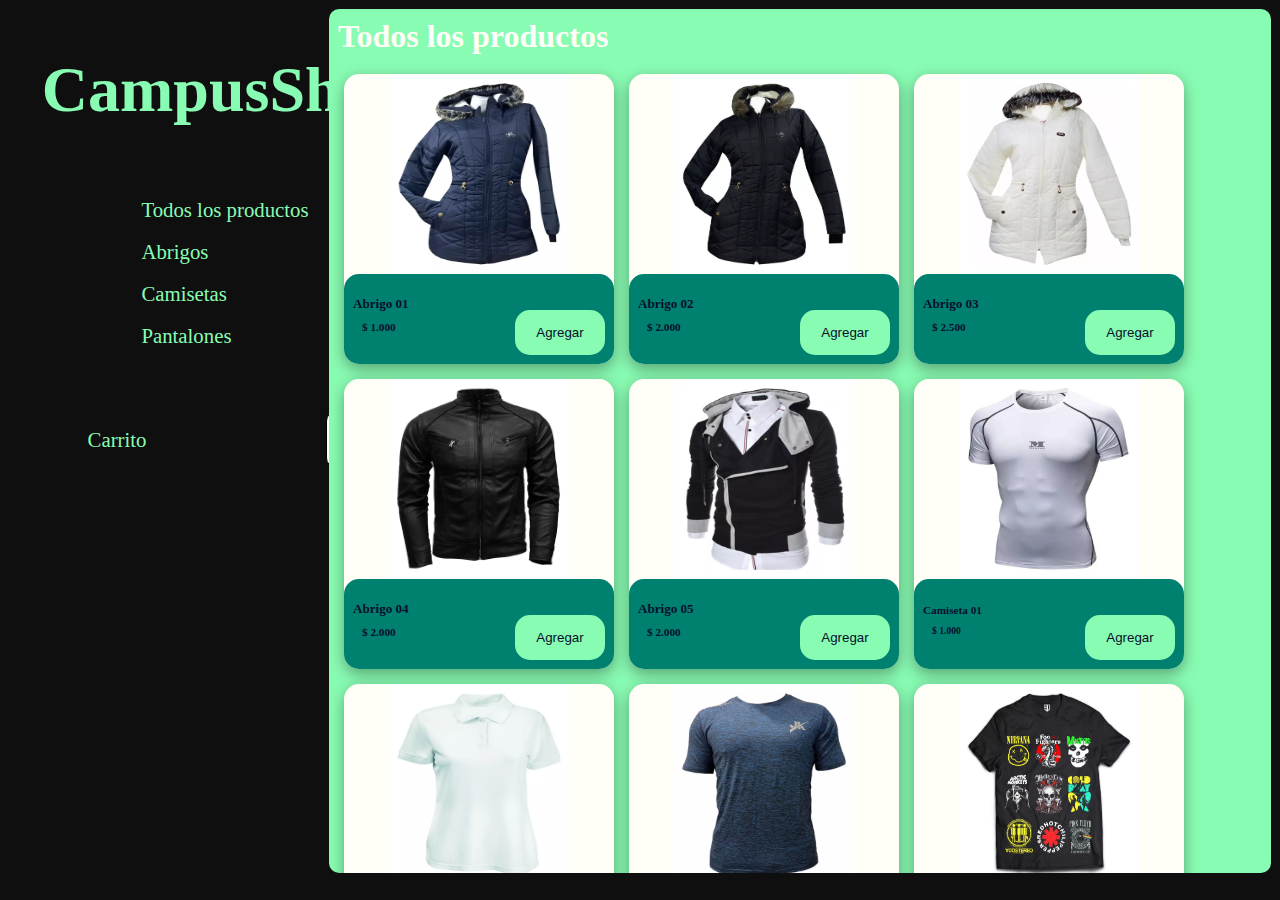
<file: index.html>
<!DOCTYPE html>
<html lang="en">
<head>
    <meta charset="UTF-8">
    <meta name="viewport" content="width=device-width, initial-scale=1.0">
    <title>Document</title>
    <link rel="stylesheet" href="css/style.css"/>
    <link rel="stylesheet" href="https://unpkg.com/boxicons@latest/css/boxicons.min.css">
</head>
<body>
    <section class="ecommerCampus">
        <div class="menu_lateral">
            <div class="logo">
                <h1>CampusShop</h1>
            </div>
            <button class="abrir" id="abrir"><i class='bx bx-menu'></i></button>
            <div class="opciones" id="menu">
                <button class="cerrar" id="cerrar"><i class='bx bx-menu'></i></button>
                <div class="opciones_menu">
                    <ul>
                        <li><a href="index.html">Todos los productos</a></li>
                        <li><a href="views/abrigos.html">Abrigos</a></li>
                        <li><a href="views/camisetas.html">Camisetas</a></li>
                        <li><a href="views/pantalones.html">Pantalones</a></li>
                        <li><a href="views/carrito.html" class="ver-carrito">Carrito</a></li>
                    </ul>
                </div>
                <div class="Carrito">
                        <a href="views/carrito.html">Carrito</a>
                        <h1>3</h1>
                </div>
            </div>
        </div>
        <div class="productos">
            <h1>Todos los productos</h1>
            <div class="imagenes_productos">
            <div class="producto">
                <div class="Abrigos">
                    <img src="storage/img/abrigo1.jpg">
                    <div class="descripcion_total">
                        <div class="descripcion">
                            <h3>Abrigo 01</h3>
                            <h2>$ 1.000</h2>
                        </div>
                        <div class="boton">
                            <button>Agregar</button>
                        </div>
                    </div>
                </div>
            </div>
            <div class="producto">
                <div class="Abrigos">
                    <img src="storage/img/abrigo2.jpg">
                    <div class="descripcion_total">
                        <div class="descripcion">
                            <h3>Abrigo 02</h3>
                            <h2>$ 2.000</h2>
                        </div>
                        <div class="boton">
                            <button>Agregar</button>
                        </div>
                    </div>
                </div>
            </div>
            <div class="producto">
                <div class="Abrigos">
                    <img src="storage/img/abrigo3.jpg">
                    <div class="descripcion_total">
                        <div class="descripcion">
                            <h3>Abrigo 03</h3>
                            <h2>$ 2.500</h2>
                        </div>
                        <div class="boton">
                            <button>Agregar</button>
                        </div>
                    </div>
                </div>
            </div>
            <div class="producto">
                <div class="Abrigos">
                    <img src="storage/img/abrigo4.jpg">
                    <div class="descripcion_total">
                        <div class="descripcion">
                            <h3>Abrigo 04</h3>
                            <h2>$ 2.000</h2>
                        </div>
                        <div class="boton">
                            <button>Agregar</button>
                        </div>
                    </div>
                </div>
            </div>
            <div class="producto">
                <div class="Abrigos">
                    <img src="storage/img/abrigo5.jpg">
                    <div class="descripcion_total">
                        <div class="descripcion">
                            <h3>Abrigo 05</h3>
                            <h2>$ 2.000</h2>
                        </div>
                        <div class="boton">
                            <button>Agregar</button>
                        </div>
                    </div>
                </div>
            </div>
            <div class="producto">
                <div class="camisetas">
                    <img src="storage/img/camiseta1.jpg">
                    <div class="descripcion_total">
                        <div class="descripcion">
                            <h3>Camiseta 01</h3>
                            <h2>$ 1.000</h2>
                        </div>
                        <div class="boton">
                            <button>Agregar</button>
                        </div>
                    </div>
                </div>
            </div>
            <div class="producto">
                <div class="camisetas">
                    <img src="storage/img/camiseta2.jpg">
                    <div class="descripcion_total">
                        <div class="descripcion">
                            <h3>Camiseta 02</h3>
                            <h2>$ 2.000</h2>
                        </div>
                        <div class="boton">
                            <button>Agregar</button>
                        </div>
                    </div>
                </div>
            </div>
            <div class="producto">
                <div class="camisetas">
                    <img src="storage/img/camiseta3.jpg">
                    <div class="descripcion_total">
                        <div class="descripcion">
                            <h3>Camiseta 03</h3>
                            <h2>$ 2.500</h2>
                        </div>
                        <div class="boton">
                            <button>Agregar</button>
                        </div>
                    </div>
                </div>
            </div>
            <div class="producto">
                <div class="camisetas">
                    <img src="storage/img/camiseta4.jpg">
                    <div class="descripcion_total">
                        <div class="descripcion">
                            <h3>Camiseta 04</h3>
                            <h2>$ 2.000</h2>
                        </div>
                        <div class="boton">
                            <button>Agregar</button>
                        </div>
                    </div>
                </div>
            </div>
            <div class="producto">
                <div class="camisetas">
                    <img src="storage/img/camiseta5.jpg">
                    <div class="descripcion_total">
                        <div class="descripcion">
                            <h3>Camiseta 05</h3>
                            <h2>$ 2.000</h2>
                        </div>
                        <div class="boton">
                            <button>Agregar</button>
                        </div>
                    </div>
                </div>
            </div>
            <div class="producto">
                <div class="pantalon">
                    <img src="storage/img/pantalon1.jpg">
                    <div class="descripcion_total">
                        <div class="descripcion">
                            <h3>Pantalon 01</h3>
                            <h2>$ 1.000</h2>
                        </div>
                        <div class="boton">
                            <button>Agregar</button>
                        </div>
                    </div>
                </div>
            </div>
            <div class="producto">
                <div class="pantalon">
                    <img src="storage/img/pantalon2.jpg">
                    <div class="descripcion_total">
                        <div class="descripcion">
                            <h3>Pantalon 02</h3>
                            <h2>$ 2.000</h2>
                        </div>
                        <div class="boton">
                            <button>Agregar</button>
                        </div>
                    </div>
                </div>
            </div>
            <div class="producto">
                <div class="pantalon">
                    <img src="storage/img/pantalon3.jpg">
                    <div class="descripcion_total">
                        <div class="descripcion">
                            <h3>Pantalon 03</h3>
                            <h2>$ 2.500</h2>
                        </div>
                        <div class="boton">
                            <button>Agregar</button>
                        </div>
                    </div>
                </div>
            </div>
            <div class="producto">
                <div class="pantalon">
                    <img src="storage/img/pantalon4.jpg">
                    <div class="descripcion_total">
                        <div class="descripcion">
                            <h3>Pantalon 04</h3>
                            <h2>$ 2.000</h2>
                        </div>
                        <div class="boton">
                            <button>Agregar</button>
                        </div>
                    </div>
                </div>
            </div>
            <div class="producto">
                <div class="pantalon">
                    <img src="storage/img/pantalon5.jpg">
                    <div class="descripcion_total">
                        <div class="descripcion">
                            <h3>Pantalon 05</h3>
                            <h2>$ 2.000</h2>
                        </div>
                        <div class="boton">
                            <button>Agregar</button>
                        </div>
                    </div>
                </div>
            </div>
        </div>
    </div>
    </section>
    <script src="js/main.js"></script>
</body>
</html>
</file>
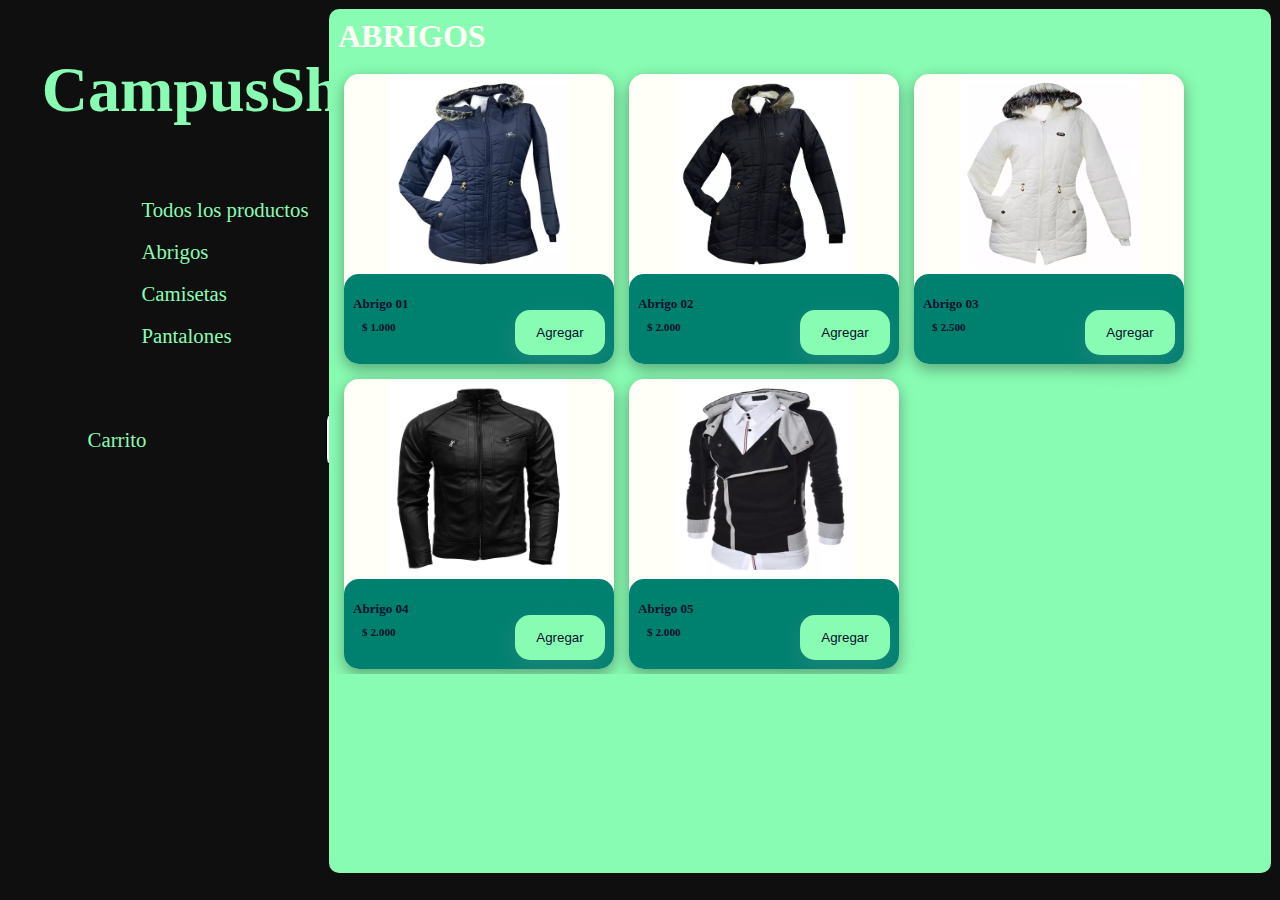
<file: views/abrigos.html>
<!DOCTYPE html>
<html lang="en">
<head>
    <meta charset="UTF-8">
    <meta name="viewport" content="width=device-width, initial-scale=1.0">
    <title>Document</title>
    <link rel="stylesheet" href="../css/abrigos.css"/>
    <link rel="stylesheet" href="https://unpkg.com/boxicons@latest/css/boxicons.min.css">
</head>
<body>
    <section class="ecommerCampus">
        <div class="menu_lateral">
            <div class="logo">
                <h1>CampusShop</h1>
            </div>
            <button class="abrir" id="abrir"><i class='bx bx-menu'></i></button>
            <div class="opciones" id="menu">
                <button class="cerrar" id="cerrar"><i class='bx bx-menu'></i></button>
                <div class="opciones_menu">
                    <ul>
                        <li><a href="../index.html">Todos los productos</a></li>
                        <li><a href="abrigos.html">Abrigos</a></li>
                        <li><a href="camisetas.html">Camisetas</a></li>
                        <li><a href="pantalones.html">Pantalones</a></li>
                        <li><a href="carrito.html" class="ver-carrito">Carrito</a></li>
                    </ul>
                </div>
                <div class="Carrito">
                        <a href="views/carrito.html">Carrito</a>
                        <h1>3</h1>
                </div>
            </div>
        </div>
        <div class="productos">
            <h1>ABRIGOS</h1>
            <div class="imagenes_productos">
            <div class="producto">
                <div class="Abrigos">
                    <img src="../storage/img/abrigo1.jpg">
                    <div class="descripcion_total">
                        <div class="descripcion">
                            <h3>Abrigo 01</h3>
                            <h2>$ 1.000</h2>
                        </div>
                        <div class="boton">
                            <button>Agregar</button>
                        </div>
                    </div>
                </div>
            </div>
            <div class="producto">
                <div class="Abrigos">
                    <img src="../storage/img/abrigo2.jpg">
                    <div class="descripcion_total">
                        <div class="descripcion">
                            <h3>Abrigo 02</h3>
                            <h2>$ 2.000</h2>
                        </div>
                        <div class="boton">
                            <button>Agregar</button>
                        </div>
                    </div>
                </div>
            </div>
            <div class="producto">
                <div class="Abrigos">
                    <img src="../storage/img/abrigo3.jpg">
                    <div class="descripcion_total">
                        <div class="descripcion">
                            <h3>Abrigo 03</h3>
                            <h2>$ 2.500</h2>
                        </div>
                        <div class="boton">
                            <button>Agregar</button>
                        </div>
                    </div>
                </div>
            </div>
            <div class="producto">
                <div class="Abrigos">
                    <img src="../storage/img/abrigo4.jpg">
                    <div class="descripcion_total">
                        <div class="descripcion">
                            <h3>Abrigo 04</h3>
                            <h2>$ 2.000</h2>
                        </div>
                        <div class="boton">
                            <button>Agregar</button>
                        </div>
                    </div>
                </div>
            </div>
            <div class="producto">
                <div class="Abrigos">
                    <img src="../storage/img/abrigo5.jpg">
                    <div class="descripcion_total">
                        <div class="descripcion">
                            <h3>Abrigo 05</h3>
                            <h2>$ 2.000</h2>
                        </div>
                        <div class="boton">
                            <button>Agregar</button>
                        </div>
                    </div>
                </div>
            </div>
        </div>
    </div>
    </section>
    <script src="../js/main.js"></script>
</body>
</html>
</file>
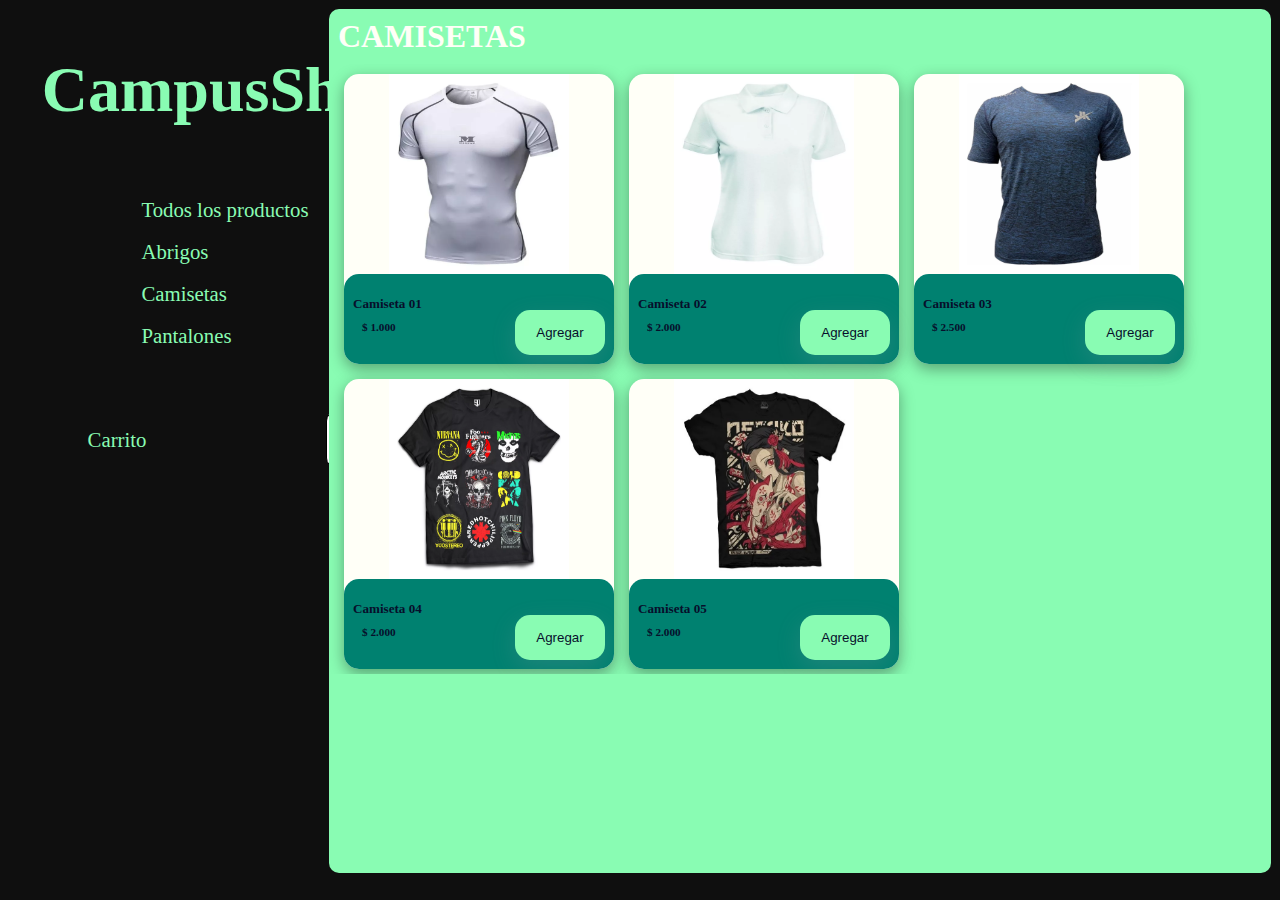
<file: views/camisetas.html>
<!DOCTYPE html>
<html lang="en">
<head>
    <meta charset="UTF-8">
    <meta name="viewport" content="width=device-width, initial-scale=1.0">
    <title>Document</title>
    <link rel="stylesheet" href="../css/camisetas.css"/>
    <link rel="stylesheet" href="https://unpkg.com/boxicons@latest/css/boxicons.min.css">
</head>
<body>
    <section class="ecommerCampus">
        <div class="menu_lateral">
            <div class="logo">
                <h1>CampusShop</h1>
            </div>
            <button class="abrir" id="abrir"><i class='bx bx-menu'></i></button>
            <div class="opciones" id="menu">
                <button class="cerrar" id="cerrar"><i class='bx bx-menu'></i></button>
                <div class="opciones_menu">
                    <ul>
                        <li><a href="../index.html">Todos los productos</a></li>
                        <li><a href="abrigos.html">Abrigos</a></li>
                        <li><a href="camisetas.html">Camisetas</a></li>
                        <li><a href="pantalones.html">Pantalones</a></li>
                        <li><a href="carrito.html" class="ver-carrito">Carrito</a></li>
                    </ul>
                </div>
                <div class="Carrito">
                        <a href="views/carrito.html">Carrito</a>
                        <h1>3</h1>
                </div>
            </div>
        </div>
        <div class="productos">
            <h1>CAMISETAS</h1>
            <div class="imagenes_productos">
            <div class="producto">
                <div class="Abrigos">
                    <img src="../storage/img/camiseta1.jpg">
                    <div class="descripcion_total">
                        <div class="descripcion">
                            <h3>Camiseta 01</h3>
                            <h2>$ 1.000</h2>
                        </div>
                        <div class="boton">
                            <button>Agregar</button>
                        </div>
                    </div>
                </div>
            </div>
            <div class="producto">
                <div class="Abrigos">
                    <img src="../storage/img/camiseta2.jpg">
                    <div class="descripcion_total">
                        <div class="descripcion">
                            <h3>Camiseta 02</h3>
                            <h2>$ 2.000</h2>
                        </div>
                        <div class="boton">
                            <button>Agregar</button>
                        </div>
                    </div>
                </div>
            </div>
            <div class="producto">
                <div class="Abrigos">
                    <img src="../storage/img/camiseta3.jpg">
                    <div class="descripcion_total">
                        <div class="descripcion">
                            <h3>Camiseta 03</h3>
                            <h2>$ 2.500</h2>
                        </div>
                        <div class="boton">
                            <button>Agregar</button>
                        </div>
                    </div>
                </div>
            </div>
            <div class="producto">
                <div class="Abrigos">
                    <img src="../storage/img/camiseta4.jpg">
                    <div class="descripcion_total">
                        <div class="descripcion">
                            <h3>Camiseta 04</h3>
                            <h2>$ 2.000</h2>
                        </div>
                        <div class="boton">
                            <button>Agregar</button>
                        </div>
                    </div>
                </div>
            </div>
            <div class="producto">
                <div class="Abrigos">
                    <img src="../storage/img/camiseta5.jpg">
                    <div class="descripcion_total">
                        <div class="descripcion">
                            <h3>Camiseta 05</h3>
                            <h2>$ 2.000</h2>
                        </div>
                        <div class="boton">
                            <button>Agregar</button>
                        </div>
                    </div>
                </div>
            </div>
        </div>
    </div>
    </section>
    <script src="../js/main.js"></script>
</body>
</html>
</file>
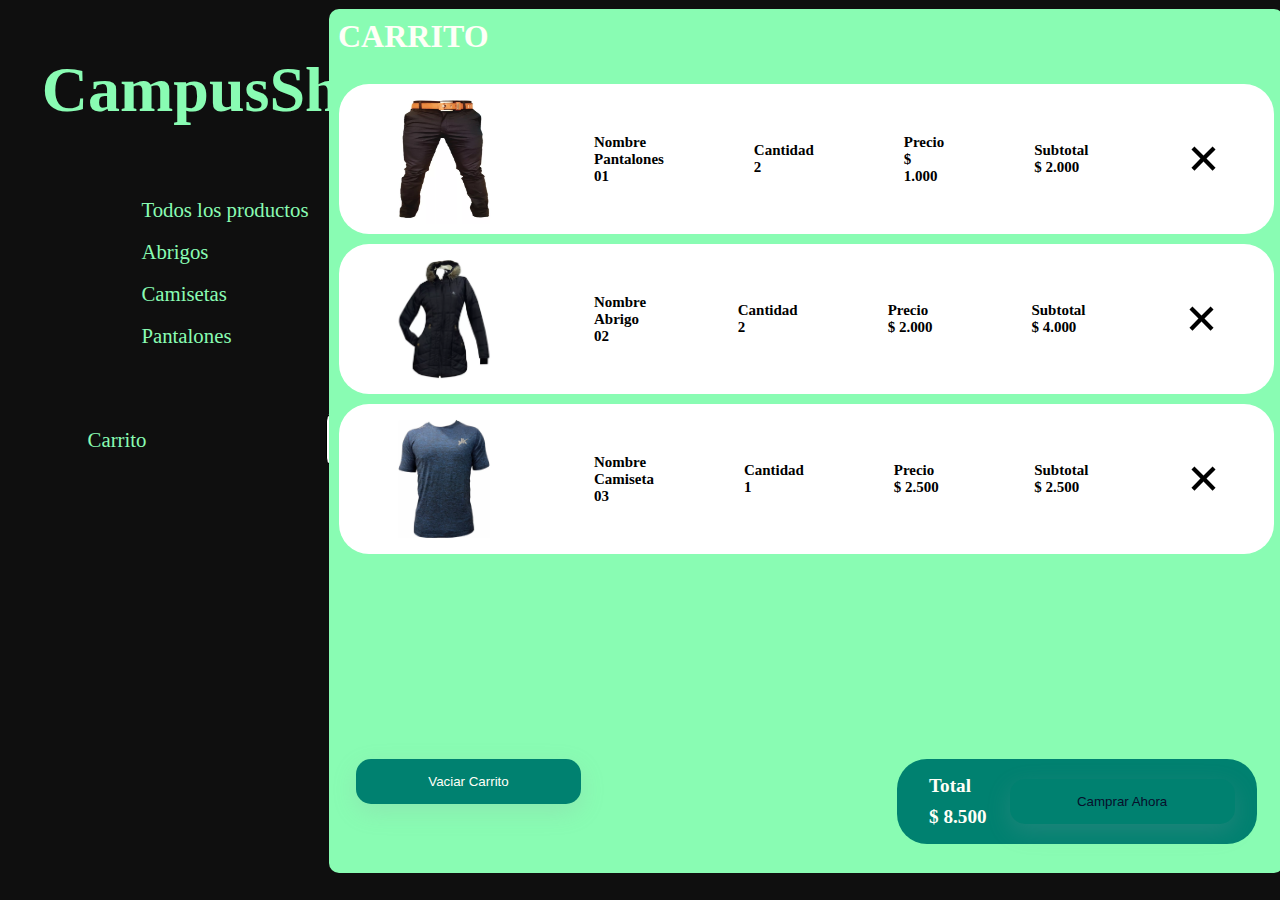
<file: views/carrito.html>
<!DOCTYPE html>
<html lang="en">
<head>
    <meta charset="UTF-8">
    <meta name="viewport" content="width=device-width, initial-scale=1.0">
    <title>Document</title>
    <link rel="stylesheet" href="../css/carrito.css"/>
    <link rel="stylesheet" href="https://unpkg.com/boxicons@latest/css/boxicons.min.css">
</head>
<body>
    <section class="ecommerCampus">
        <div class="menu_lateral">
            <div class="logo">
                <h1>CampusShop</h1>
            </div>
            <button class="abrir" id="abrir"><i class='bx bx-menu'></i></button>
            <div class="opciones" id="menu">
                <button class="cerrar" id="cerrar"><i class='bx bx-menu'></i></button>
                <div class="opciones_menu">
                    <ul>
                        <li><a href="../index.html">Todos los productos</a></li>
                        <li><a href="abrigos.html">Abrigos</a></li>
                        <li><a href="camisetas.html">Camisetas</a></li>
                        <li><a href="pantalones.html">Pantalones</a></li>
                        <li><a href="carrito.html" class="ver-carrito">Carrito</a></li>
                    </ul>
                </div>
                <div class="Carrito">
                        <a href="carrito.html">Carrito</a>
                        <h1>3</h1>
                </div>
            </div>
        </div>
        <div class="productos">
            <h1>CARRITO</h1>
            <div class="productos_comprados">
                <div class="item">
                    <div class="imagen">
                        <img src="../storage/img/pantalon1.jpg">
                    </div>
                    <div class="descripcion">
                        <h3>Nombre</h3>
                        <h3>Pantalones 01</h4>
                    </div>
                    <div class="cantidad">
                        <h3>Cantidad</h3>
                        <h3>2</h3>
                    </div>
                    <div class="precio">
                        <h3>Precio</h3>
                        <h3>$ 1.000</h3>
                    </div>
                    <div class="total">
                        <h3>Subtotal</h3>
                        <h3>$ 2.000</h3>
                    </div>
                    <div class="cancelar">
                        <i class='bx bx-x'></i>
                    </div>
                </div>
                <div class="item">
                    <div class="imagen">
                        <img src="../storage/img/abrigo2.jpg">
                    </div>
                    <div class="descripcion">
                        <h3>Nombre</h3>
                        <h3>Abrigo 02</h4>
                    </div>
                    <div class="cantidad">
                        <h3>Cantidad</h3>
                        <h3>2</h3>
                    </div>
                    <div class="precio">
                        <h3>Precio</h3>
                        <h3>$ 2.000</h3>
                    </div>
                    <div class="total">
                        <h3>Subtotal</h3>
                        <h3>$ 4.000</h3>
                    </div>
                    <div class="cancelar">
                        <i class='bx bx-x'></i>
                    </div>
                </div>
                <div class="item">
                    <div class="imagen">
                        <img src="../storage/img/camiseta3.jpg">
                    </div>
                    <div class="descripcion">
                        <h3>Nombre</h3>
                        <h3>Camiseta 03</h4>
                    </div>
                    <div class="cantidad">
                        <h3>Cantidad</h3>
                        <h3>1</h3>
                    </div>
                    <div class="precio">
                        <h3>Precio</h3>
                        <h3>$ 2.500</h3>
                    </div>
                    <div class="total">
                        <h3>Subtotal</h3>
                        <h3>$ 2.500</h3>
                    </div>
                    <div class="cancelar">
                        <i class='bx bx-x'></i>
                    </div>
                </div>
            </div>
            <div class="opciones_carrito">
                <div class="vaciar">
                    <button><a href="carritoVacio.html">Vaciar Carrito</a></button>
                </div>
                <div class="Comprar">
                    <div class="compra_total">
                        <h1>Total</h1>
                        <h1>$ 8.500</h1>
                    </div>
                    <div class="Comprar_Ahora">
                        <button>Camprar Ahora</button>
                    </div>
                </div>
            </div>
        </div> 
    </section>
    <script src="../js/main.js"></script>  
</body>
</html>
</file>
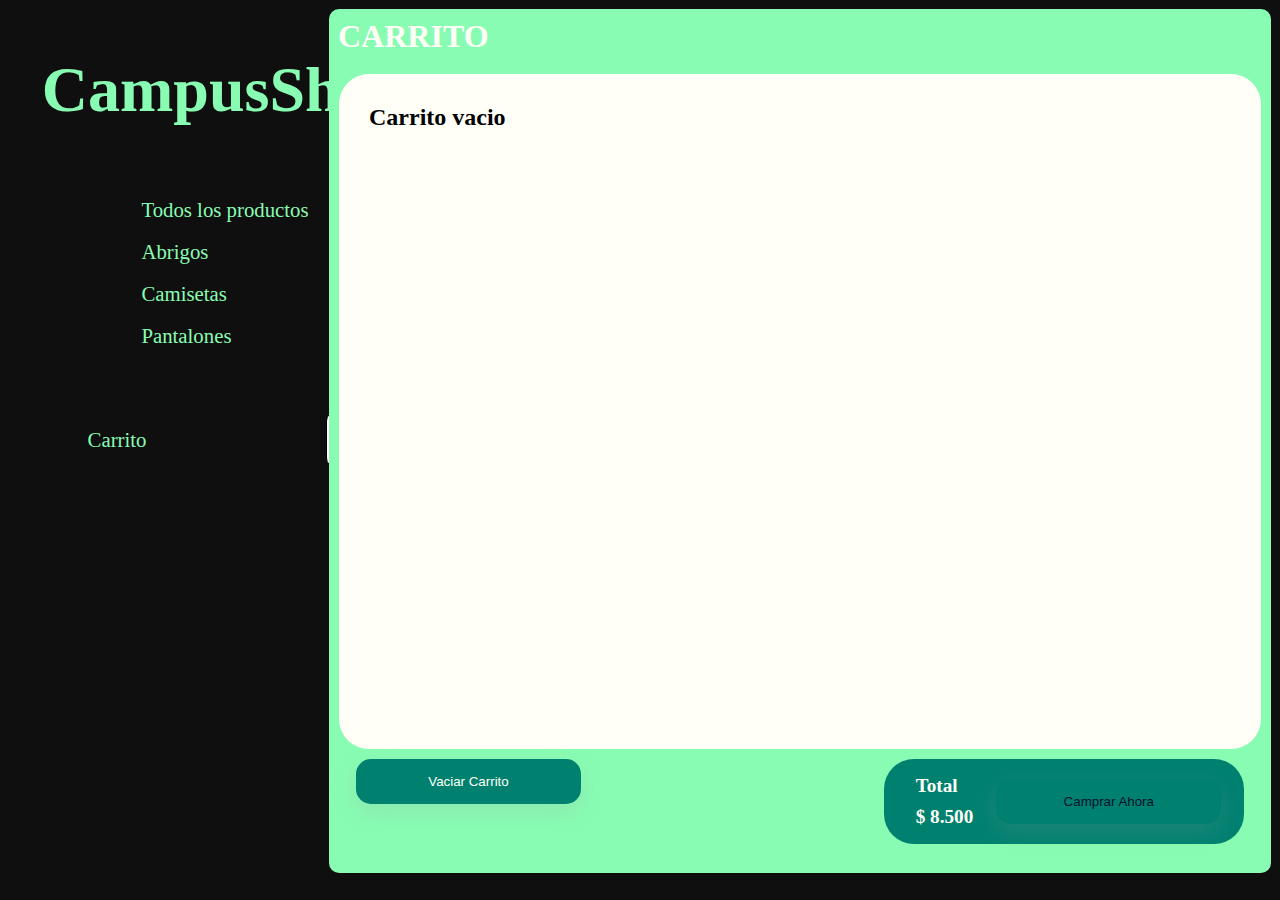
<file: views/carritoVacio.html>
<!DOCTYPE html>
<html lang="en">
<head>
    <meta charset="UTF-8">
    <meta name="viewport" content="width=device-width, initial-scale=1.0">
    <title>Document</title>
    <link rel="stylesheet" href="../css/carritoVacio.css"/>
    <link rel="stylesheet" href="https://unpkg.com/boxicons@latest/css/boxicons.min.css">
</head>
<body>
    <section class="ecommerCampus">
        <div class="menu_lateral">
            <div class="logo">
                <h1>CampusShop</h1>
            </div>
            <button class="abrir" id="abrir"><i class='bx bx-menu'></i></button>
            <div class="opciones" id="menu">
                <button class="cerrar" id="cerrar"><i class='bx bx-menu'></i></button>
                <div class="opciones_menu">
                    <ul>
                        <li><a href="../index.html">Todos los productos</a></li>
                        <li><a href="abrigos.html">Abrigos</a></li>
                        <li><a href="camisetas.html">Camisetas</a></li>
                        <li><a href="pantalones.html">Pantalones</a></li>
                        <li><a href="carrito.html" class="ver-carrito">Carrito</a></li>
                    </ul>
                </div>
                <div class="Carrito">
                        <a href="views/carrito.html">Carrito</a>
                        <h1>3</h1>
                </div>
            </div>
        </div>
        <div class="productos">
            <h1>CARRITO</h1>
            <div class="productos_comprados">
                <h2>Carrito vacio</h2>
            </div>
            <div class="opciones_carrito">
                <div class="vaciar">
                    <button><a href="#">Vaciar Carrito</a></button>
                </div>
                <div class="Comprar">
                    <div class="compra_total">
                        <h1>Total</h1>
                        <h1>$ 8.500</h1>
                    </div>
                    <div class="Comprar_Ahora">
                        <button>Camprar Ahora</button>
                    </div>
                </div>
            </div>
        </div>
        <script src="../js/main.js"></script>
</body>
</html>
</file>
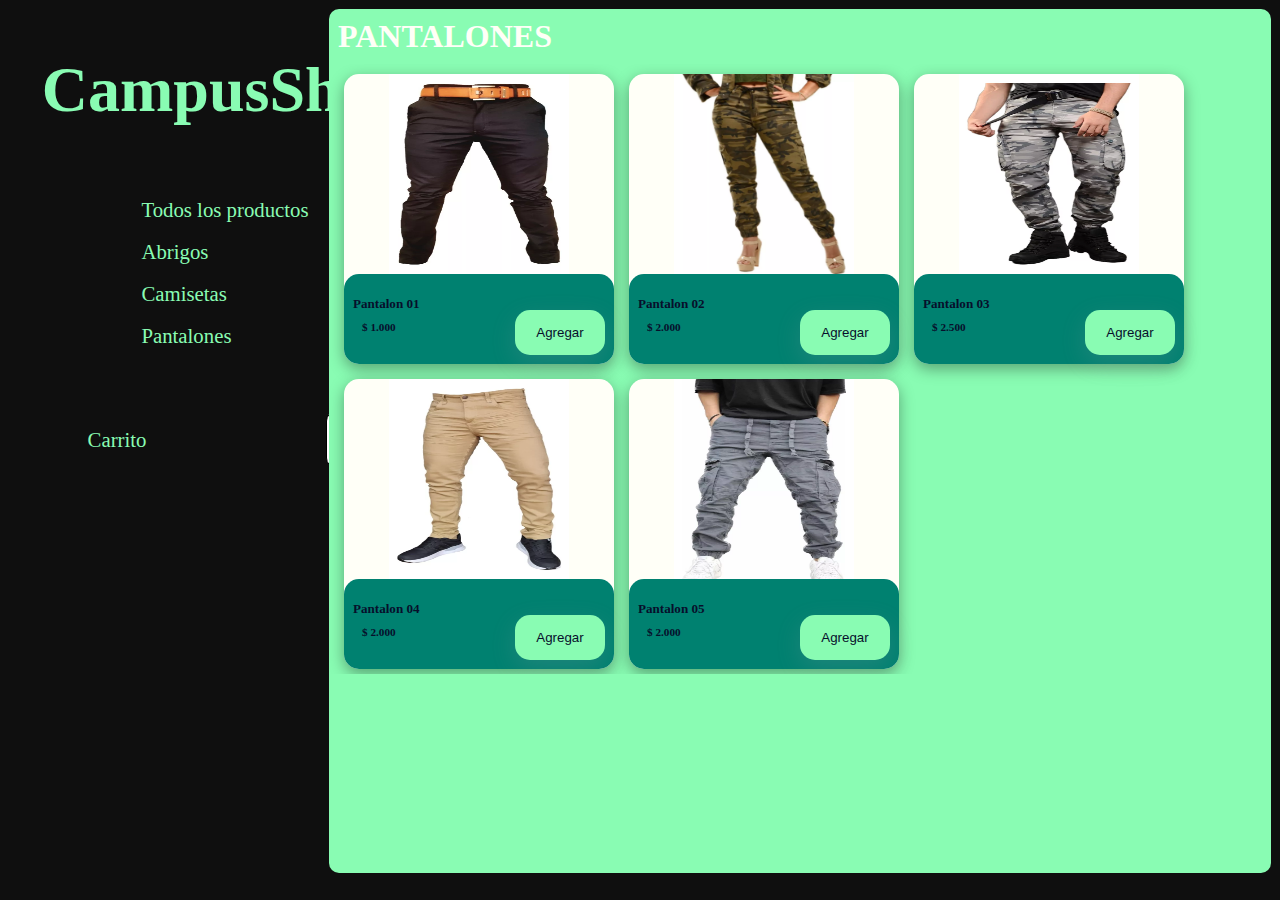
<file: views/pantalones.html>
<!DOCTYPE html>
<html lang="en">
<head>
    <meta charset="UTF-8">
    <meta name="viewport" content="width=device-width, initial-scale=1.0">
    <title>Document</title>
    <link rel="stylesheet" href="../css/pantalones.css"/>
    <link rel="stylesheet" href="https://unpkg.com/boxicons@latest/css/boxicons.min.css">
</head>
<body>
    <section class="ecommerCampus">
        <div class="menu_lateral">
            <div class="logo">
                <h1>CampusShop</h1>
            </div>
            <button class="abrir" id="abrir"><i class='bx bx-menu'></i></button>
            <div class="opciones" id="menu">
                <button class="cerrar" id="cerrar"><i class='bx bx-menu'></i></button>
                <div class="opciones_menu">
                    <ul>
                        <li><a href="../index.html">Todos los productos</a></li>
                        <li><a href="abrigos.html">Abrigos</a></li>
                        <li><a href="camisetas.html">Camisetas</a></li>
                        <li><a href="pantalones.html">Pantalones</a></li>
                        <li><a href="carrito.html" class="ver-carrito">Carrito</a></li>
                    </ul>
                </div>
                <div class="Carrito">
                        <a href="carrito.html">Carrito</a>
                        <h1>3</h1>
                </div>
            </div>
        </div>
        <div class="productos">
            <h1>PANTALONES</h1>
            <div class="imagenes_productos">
            <div class="producto">
                <div class="Abrigos">
                    <img src="../storage/img/pantalon1.jpg">
                    <div class="descripcion_total">
                        <div class="descripcion">
                            <h3>Pantalon 01</h3>
                            <h2>$ 1.000</h2>
                        </div>
                        <div class="boton">
                            <button>Agregar</button>
                        </div>
                    </div>
                </div>
            </div>
            <div class="producto">
                <div class="Abrigos">
                    <img src="../storage/img/pantalon2.jpg">
                    <div class="descripcion_total">
                        <div class="descripcion">
                            <h3>Pantalon 02</h3>
                            <h2>$ 2.000</h2>
                        </div>
                        <div class="boton">
                            <button>Agregar</button>
                        </div>
                    </div>
                </div>
            </div>
            <div class="producto">
                <div class="Abrigos">
                    <img src="../storage/img/pantalon3.jpg">
                    <div class="descripcion_total">
                        <div class="descripcion">
                            <h3>Pantalon 03</h3>
                            <h2>$ 2.500</h2>
                        </div>
                        <div class="boton">
                            <button>Agregar</button>
                        </div>
                    </div>
                </div>
            </div>
            <div class="producto">
                <div class="Abrigos">
                    <img src="../storage/img/pantalon4.jpg">
                    <div class="descripcion_total">
                        <div class="descripcion">
                            <h3>Pantalon 04</h3>
                            <h2>$ 2.000</h2>
                        </div>
                        <div class="boton">
                            <button>Agregar</button>
                        </div>
                    </div>
                </div>
            </div>
            <div class="producto">
                <div class="Abrigos">
                    <img src="../storage/img/pantalon5.jpg">
                    <div class="descripcion_total">
                        <div class="descripcion">
                            <h3>Pantalon 05</h3>
                            <h2>$ 2.000</h2>
                        </div>
                        <div class="boton">
                            <button>Agregar</button>
                        </div>
                    </div>
                </div>
            </div>
        </div>
    </div>
    </section>
    <script src="../js/main.js"></script>
</body>
</html>
</file>
<file: css/style.css>
@import url(variables.css);

*{
    margin: 0;
    padding: 0;
    box-sizing: border-box;
}

body{
    background: var(--color-principal);
}

.ecommerCampus{
    display: grid;
    grid-template-columns: 25% auto;
    grid-template-rows: 1fr;
    grid-template-areas: 
    "menu product";
}

.abrir, .cerrar{
    display: none;
}

.menu_lateral .opciones .opciones_menu ul .ver-carrito{
    display: none;
}

.menu_lateral{
    width: 50vh;
    grid-area: menu;
}

.menu_lateral .logo{
    color: var(--color-cuarto);
    height: 20vh;
    display: flex;
    align-items: center;
    justify-content: center;
    font-size: 2em;
}

.menu_lateral .opciones{
    height: 50vh;
    display: flex;
    flex-direction: column;
    align-items: center;
}
.menu_lateral .opciones .opciones_menu ul li{
    margin: 2vh;
    font-size: 1.3em;
    list-style: none;
}


.menu_lateral .opciones .opciones_menu ul li a{
    text-decoration: none;
    color: var(--color-cuarto);
}

.menu_lateral .opciones .opciones_menu ul li a:hover{
    color: var(--color-fuentes);
}

.menu_lateral .opciones .Carrito{
    margin-top: 5vh;
    display: flex;
}

.menu_lateral .opciones .Carrito a{
    text-decoration: none;
    color: var(--color-cuarto);
    font-size: 1.3em;
    margin-right: 20vh;
    display: flex;
    align-items: center;
}

.menu_lateral .opciones .Carrito h1{
    background: white;
    padding: 1vh;
    border: 1px solid black;
    border-radius: 10px;
}

.productos{
    height: 96vh;
    margin: 1vh;
    border-radius: 10px;
    background: var(--color-cuarto);
    grid-area: product;
    display: flex;
    flex-direction: column;
}

.productos h1{
    color: var(--color-fuentes);
    margin: 1vh;
}

.imagenes_productos{
    width: 100%;
    display: flex;
    overflow-y: scroll;
    flex-wrap: wrap;
}

.imagenes_productos::-webkit-scrollbar{
    width: 8px;
}

.producto{
    margin-top: 10px;
    margin-left: 15px;
    margin-bottom: 5px;
    border-radius: 15px;
    background: var(--color-fuentes);
    box-shadow: rgba(0, 0, 0, 0.35) 0px 5px 15px;
}

.imagenes_productos .descripcion_total{
    border-radius: 15px;
    height: 10vh;
    width: 30vh;
    background: var(--color-tercero);
    display: flex;
}

.imagenes_productos .descripcion_total .descripcion{
    display: flex;
    flex-direction: column;
    justify-content: center;
    margin-left: 1vh;
    color: var(--color-menu-movil);
    width: 70%;
}

.imagenes_productos  .descripcion_total .descripcion h2{
    font-size: 1em;
    margin: 1vh;
}


.imagenes_productos img{
    width: 180px;
    height: 200px;
}

.imagenes_productos .descripcion_total .boton{
    display: flex;
    align-items: flex-end;
    margin: 1vh;
}

.imagenes_productos .descripcion_total .boton button{
    background: var(--color-cuarto);
    border: none;
    height: 5vh;
    width: 10vh;
    border-radius: 15px;
    color: var(--color-menu-movil);
}

.imagenes_productos .descripcion_total .boton button:hover{
    background: var(--color-menu-movil);
    color: var(--color-fuentes);
    cursor: pointer;
}

.Abrigos, .camisetas , .pantalon{
    display: flex;
    flex-direction: column;
    align-items: center;
}

.Abrigos{
    font-size: .7em;
}

.camisetas{
    font-size: .6em;
}

.pantalon{
    font-size: .6em
}

@media (width <= 800px){

*{
    padding: 0;
    margin: 0;
    box-sizing: border-box;
}

.menu_lateral .opciones .Carrito h1{
    display: none;
}

.menu_lateral .opciones .Carrito a{
    display: none;
}

.abrir,  .cerrar i{
    color: var(--color-fuentes);
}

.menu_lateral .opciones .opciones_menu ul .ver-carrito{
    display: block;
}

.ecommerCampus{
    display: grid;
    grid-template-columns: 1fr;
    grid-template-rows: 1fr auto;
    grid-template-areas: 
    "menu"
    "product";
    }


.menu_lateral{
    display: flex;
    width: 100%;
    height: 10vh;
    flex-direction: row;
    justify-content: space-between;
    align-items: center;
}

.menu_lateral .logo{
    height: 10vh;
    margin: 2vh;
    color: var(--color-cuarto);
    display: flex;
    justify-content: center;
    flex-direction: column;
    align-items: flex-start;
    
}

.menu_lateral .abrir{
    margin: 2vh;
    font-size: 2em;
}

.imagenes_productos{
    justify-content: center;
}

.abrir, .cerrar{
    display: block;
    background: none;
    border: none;
}

.opciones{
    background: var(--color-cuarto);
    opacity: 0;
    visibility: hidden;
    display: flex;
    flex-direction: column;
    align-items: end;
    position: absolute;
    top: 0;
    right: 0;
    left: 0;
}


.opciones.visible{
    height: 40vh;
    opacity: 1;
    visibility: visible;
}

.opciones .cerrar{
    margin: 2vh;
}

.opciones .cerrar i{
    font-size: 3em;
}

.opciones .opciones_menu{
    background: var(--color-menu-movil);
    width: 100%;
    display: flex;
    flex-direction: column;
    align-items: center;
}

.opciones .opciones_menu li{
    margin-bottom: 2vh;
}


}
</file>
<file: css/abrigos.css>
@import url(variables.css);

*{
    margin: 0;
    padding: 0;
    box-sizing: border-box;
}

body{
    background: var(--color-principal);
}

.ecommerCampus{
    display: grid;
    grid-template-columns: 25% auto;
    grid-template-rows: 1fr;
    grid-template-areas: 
    "menu product";
}

.abrir, .cerrar{
    display: none;
}

.menu_lateral .opciones .opciones_menu ul .ver-carrito{
    display: none;
}

.menu_lateral{
    width: 50vh;
    grid-area: menu;
}

.menu_lateral .logo{
    color: var(--color-cuarto);
    height: 20vh;
    display: flex;
    align-items: center;
    justify-content: center;
    font-size: 2em;
}

.menu_lateral .opciones{
    height: 50vh;
    display: flex;
    flex-direction: column;
    align-items: center;
}
.menu_lateral .opciones .opciones_menu ul li{
    margin: 2vh;
    font-size: 1.3em;
    list-style: none;
}

.menu_lateral .opciones .opciones_menu ul li a{
    text-decoration: none;
    color: var(--color-cuarto);
}

.menu_lateral .opciones .opciones_menu ul li a:hover{
    color: var(--color-fuentes);
}

.menu_lateral .opciones .Carrito{
    margin-top: 5vh;
    display: flex;
}

.menu_lateral .opciones .Carrito a{
    text-decoration: none;
    color: var(--color-cuarto);
    font-size: 1.3em;
    margin-right: 20vh;
    display: flex;
    align-items: center;
}

.menu_lateral .opciones .Carrito h1{
    background: white;
    padding: 1vh;
    border: 1px solid black;
    border-radius: 10px;
}

.productos{
    height: 96vh;
    margin: 1vh;
    border-radius: 10px;
    background: var(--color-cuarto);
    grid-area: product;
    display: flex;
    flex-direction: column;
}

.productos h1{
    color: var(--color-fuentes);
    margin: 1vh;
}

.imagenes_productos{
    width: 100%;
    display: flex;
    overflow-y: scroll;
    flex-wrap: wrap;
}

.imagenes_productos::-webkit-scrollbar{
    width: 8px;
}

.producto{
    margin-top: 10px;
    margin-left: 15px;
    margin-bottom: 5px;
    border-radius: 15px;
    background: var(--color-fuentes);
    box-shadow: rgba(0, 0, 0, 0.35) 0px 5px 15px;
}

.imagenes_productos .descripcion_total{
    border-radius: 15px;
    height: 10vh;
    width: 30vh;    
    background: var(--color-tercero);
    display: flex;
}

.imagenes_productos .descripcion_total .descripcion{
    display: flex;
    flex-direction: column;
    justify-content: center;
    margin-left: 1vh;
    color: var(--color-menu-movil);
    width: 70%;
}

.imagenes_productos  .descripcion_total .descripcion h2{
    font-size: 1em;
    margin: 1vh;
}


.imagenes_productos img{
    width: 180px;
    height: 200px;
}

.imagenes_productos .descripcion_total .boton{
    display: flex;
    align-items: flex-end;
    margin: 1vh;
}

.imagenes_productos .descripcion_total .boton button{
    background: var(--color-cuarto);
    border: none;
    height: 5vh;
    width: 10vh;
    border-radius: 15px;
    color: var(--color-menu-movil);
    box-shadow: rgba(149, 157, 165, 0.2) 0px 8px 24px;;
}

.imagenes_productos .descripcion_total .boton button:hover{
    background: var(--color-menu-movil);
    color: var(--color-fuentes);
    cursor: pointer;
}

.Abrigos, .camisetas , .pantalon{
    display: flex;
    flex-direction: column;
    align-items: center;
}

.Abrigos{
    font-size: .7em;
}

.camisetas{
    font-size: .6em;
}

.pantalon{
    font-size: .6em
}

@media (width <= 800px){

    *{
        padding: 0;
        margin: 0;
        box-sizing: border-box;
    }
    
    .menu_lateral .opciones .Carrito h1{
        display: none;
    }
    
    .menu_lateral .opciones .Carrito a{
        display: none;
    }
    
    .abrir,  .cerrar i{
        color: var(--color-fuentes);
    }

    .menu_lateral .opciones .opciones_menu ul .ver-carrito{
        display: block;
    }
    
    .ecommerCampus{
        display: grid;
        grid-template-columns: 1fr;
        grid-template-rows: 1fr auto;
        grid-template-areas: 
        "menu"
        "product";
        }
    
    
    .menu_lateral{
        display: flex;
        height: 10vh;
        flex-direction: row;
        justify-content: space-between;
        align-items: center;
    }
    
    .menu_lateral .logo{
        height: 10vh;
        margin: 2vh;
        color: var(--color-cuarto);
        display: flex;
        justify-content: center;
        flex-direction: column;
        align-items: flex-start;
    }
    
    .menu_lateral .abrir{
        margin: 2vh;
        font-size: 2em;
    }
    
    .imagenes_productos{
        justify-content: center;
    }
    
    .abrir, .cerrar{
        display: block;
        background: none;
        border: none;
    }
    
    .opciones{
        background: var(--color-cuarto);
        opacity: 0;
        visibility: hidden;
        display: flex;
        flex-direction: column;
        align-items: end;
        position: absolute;
        top: 0;
        right: 0;
        left: 0;
    }
    
    .opciones.visible{
        height: 40vh;
        opacity: 1;
        visibility: visible;
    }
    
    .opciones .cerrar{
        margin: 2vh;
    }
    
    .opciones .cerrar i{
        font-size: 3em;
    }
    
    .opciones .opciones_menu{
        background: var(--color-menu-movil);
        width: 100%;
        display: flex;
        flex-direction: column;
        align-items: center;
    }
    
    .opciones .opciones_menu li{
        margin-bottom: 2vh;
    }

    .opciones_carrito{
        margin: 0vh;
    }
    
    
    }
</file>
<file: css/camisetas.css>
@import url(variables.css);

*{
    margin: 0;
    padding: 0;
    box-sizing: border-box;
}

body{
    background: var(--color-principal);
}

.ecommerCampus{
    display: grid;
    grid-template-columns: 25% auto;
    grid-template-rows: 1fr;
    grid-template-areas: 
    "menu product";
}

.abrir, .cerrar{
    display: none;
}

.menu_lateral .opciones .opciones_menu ul .ver-carrito{
    display: none;
}

.menu_lateral{
    width: 50vh;
    grid-area: menu;
}

.menu_lateral .logo{
    color: var(--color-cuarto);
    height: 20vh;
    display: flex;
    align-items: center;
    justify-content: center;
    font-size: 2em;
}

.menu_lateral .opciones{
    height: 50vh;
    display: flex;
    flex-direction: column;
    align-items: center;
}
.menu_lateral .opciones .opciones_menu ul li{
    margin: 2vh;
    font-size: 1.3em;
    list-style: none;
}

.menu_lateral .opciones .opciones_menu ul li a{
    text-decoration: none;
    color: var(--color-cuarto);
}

.menu_lateral .opciones .opciones_menu ul li a:hover{
    color: var(--color-fuentes);
}

.menu_lateral .opciones .Carrito{
    margin-top: 5vh;
    display: flex;
}

.menu_lateral .opciones .Carrito a{
    text-decoration: none;
    color: var(--color-cuarto);
    font-size: 1.3em;
    margin-right: 20vh;
    display: flex;
    align-items: center;
}

.menu_lateral .opciones .Carrito h1{
    background: white;
    padding: 1vh;
    border: 1px solid black;
    border-radius: 10px;
}

.productos{
    height: 96vh;
    margin: 1vh;
    border-radius: 10px;
    background: var(--color-cuarto);
    grid-area: product;
    display: flex;
    flex-direction: column;
}

.productos h1{
    color: var(--color-fuentes);
    margin: 1vh;
}

.imagenes_productos{
    width: 100%;
    display: flex;
    overflow-y: scroll;
    flex-wrap: wrap;
}

.imagenes_productos::-webkit-scrollbar{
    width: 8px;
}

.producto{
    margin-top: 10px;
    margin-left: 15px;
    margin-bottom: 5px;
    border-radius: 15px;
    background: var(--color-fuentes);
    box-shadow: rgba(0, 0, 0, 0.35) 0px 5px 15px;
}

.imagenes_productos .descripcion_total{
    border-radius: 15px;
    height: 10vh;
    width: 30vh;
    background: var(--color-tercero);
    display: flex;
}

.imagenes_productos .descripcion_total .descripcion{
    display: flex;
    flex-direction: column;
    justify-content: center;
    margin-left: 1vh;
    color: var(--color-menu-movil);
    width: 70%;
}

.imagenes_productos  .descripcion_total .descripcion h2{
    font-size: 1em;
    margin: 1vh;
}


.imagenes_productos img{
    width: 180px;
    height: 200px;
}

.imagenes_productos .descripcion_total .boton{
    display: flex;
    align-items: flex-end;
    margin: 1vh;
}

.imagenes_productos .descripcion_total .boton button{
    background: var(--color-cuarto);
    border: none;
    height: 5vh;
    width: 10vh;
    border-radius: 15px;
    color: var(--color-menu-movil);
    box-shadow: rgba(149, 157, 165, 0.2) 0px 8px 24px;;
}

.imagenes_productos .descripcion_total .boton button:hover{
    background: var(--color-menu-movil);
    color: var(--color-fuentes);
    cursor: pointer;
}

.Abrigos, .camisetas , .pantalon{
    display: flex;
    flex-direction: column;
    align-items: center;
}

.Abrigos{
    font-size: .7em;
}

.camisetas{
    font-size: .6em;
}

.pantalon{
    font-size: .6em
}


@media (width <= 800px){

    *{
        padding: 0;
        margin: 0;
        box-sizing: border-box;
    }
    
    .menu_lateral .opciones .Carrito h1{
        display: none;
    }
    
    .menu_lateral .opciones .Carrito a{
        display: none;
    }
    
    .abrir,  .cerrar i{
        color: var(--color-fuentes);
    }
    
    .menu_lateral .opciones .opciones_menu ul .ver-carrito{
        display: block;
    }

    .ecommerCampus{
        display: grid;
        grid-template-columns: 1fr;
        grid-template-rows: 1fr auto;
        grid-template-areas: 
        "menu"
        "product";
        }
    
    
    .menu_lateral{
        display: flex;
        width: 100%;
        height: 10vh;
        flex-direction: row;
        justify-content: space-between;
        align-items: center;
    }
    
    .menu_lateral .logo{
        height: 10vh;
        margin: 2vh;
        color: var(--color-cuarto);
        display: flex;
        justify-content: center;
        flex-direction: column;
        align-items: flex-start;
    }
    
    .menu_lateral .abrir{
        margin: 2vh;
        font-size: 2em;
    }
    
    .imagenes_productos{
        justify-content: center;
    }
    
    .abrir, .cerrar{
        display: block;
        background: none;
        border: none;
    }
    
    .opciones{
        background: var(--color-cuarto);
        opacity: 0;
        visibility: hidden;
        display: flex;
        flex-direction: column;
        align-items: end;
        position: absolute;
        top: 0;
        right: 0;
        left: 0;
    }
    
    .opciones.visible{
        height: 40vh;
        opacity: 1;
        visibility: visible;
    }
    
    .opciones .cerrar{
        margin: 2vh;
    }
    
    .opciones .cerrar i{
        font-size: 3em;
    }
    
    .opciones .opciones_menu{
        background: var(--color-menu-movil);
        width: 100%;
        display: flex;
        flex-direction: column;
        align-items: center;
    }
    
    .opciones .opciones_menu li{
        margin-bottom: 2vh;
    }
    
    
    }
</file>
<file: css/carrito.css>
@import url(variables.css);

*{
    margin: 0;
    padding: 0;
    box-sizing: border-box;
}

body{
    background: var(--color-principal);
}

.ecommerCampus{
    display: grid;
    grid-template-columns: 25% auto;
    grid-template-rows: 1fr;
    grid-template-areas: 
    "menu product";
}

.abrir, .cerrar{
    display: none;
}

.menu_lateral .opciones .opciones_menu ul .ver-carrito{
    display: none;
}

.menu_lateral{
    width: 50vh;
    grid-area: menu;
}

.menu_lateral .logo{
    color: var(--color-cuarto);
    height: 20vh;
    display: flex;
    align-items: center;
    justify-content: center;
    font-size: 2em;
}

.menu_lateral .opciones{
    height: 50vh;
    display: flex;
    flex-direction: column;
    align-items: center;
}
.menu_lateral .opciones .opciones_menu ul li{
    margin: 2vh;
    font-size: 1.3em;
    list-style: none;
}

.menu_lateral .opciones .opciones_menu ul li a{
    text-decoration: none;
    color: var(--color-cuarto);
}

.menu_lateral .opciones .opciones_menu ul li a:hover{
    color: var(--color-fuentes);
}

.menu_lateral .opciones .Carrito{
    margin-top: 5vh;
    display: flex;
}

.menu_lateral .opciones .Carrito a{
    text-decoration: none;
    color: var(--color-cuarto);
    font-size: 1.3em;
    margin-right: 20vh;
    display: flex;
    align-items: center;
}

.menu_lateral .opciones .Carrito h1{
    background: white;
    padding: 1vh;
    border: 1px solid black;
    border-radius: 10px;
}

.productos{
    height: 96vh;
    margin: 1vh;
    border-radius: 10px;
    background: var(--color-cuarto);
    grid-area: product;
    display: flex;
    flex-direction: column;
}

.productos h1{
    color: var(--color-fuentes);
    margin: 1vh;
}

.productos_comprados{
    margin: 10px;
    overflow-y: scroll;
    height: 75vh;
}

.productos_comprados .item{
    border-radius: 30px;
    margin-top: 10px;
    background: white;
    display: flex;

}

.productos_comprados .item img{
    width: 30%;
    width: 100px;
    height: 130px;
    margin: 10px;
}

.productos_comprados .item .imagen, .descripcion, .cantidad, .precio,
.total, .cancelar{
    width: 30%;
    margin-left: 5vh;
    margin-right: 5vh;
    font-size: .8em;
    display: flex;
    flex-direction: column;
    justify-content: center;    
}

.cancelar i{
    font-size: 4em;
}

.cancelar i:hover{
    cursor: pointer;
    color: red;
}


.opciones_carrito{
    margin-left: 3vh;
    margin-right: 3vh;
    display: flex;
    justify-content: space-between;
}

.opciones_carrito .vaciar{
    display: flex;
}

.opciones_carrito .vaciar a{
    text-decoration: none;
    color: var(--color-fuentes);
}

.opciones_carrito button{
    background: var(--color-tercero);
    border: none;
    height: 5vh;
    width: 25vh;
    border-radius: 15px;
    color: var(--color-menu-movil);
    box-shadow: rgba(149, 157, 165, 0.2) 0px 8px 24px;;
}

.opciones_carrito .Comprar{
    width: 40vh;
    border-radius: 30px;
    background: var(--color-tercero);
    display: flex;
    align-items: center;
    justify-content: center;
}

.opciones_carrito .Comprar .compra_total{
    margin: 7px;
    font-size: .6em;
}

.opciones_carrito .Comprar .Comprar_Ahora{
    margin: 7px;
    font-size: .6em;
}


@media (width <= 800px){

    *{
        padding: 0;
        margin: 0;
        box-sizing: border-box;
    }

    .menu_lateral .opciones .Carrito h1{
        display: none;
    }
    
    .menu_lateral .opciones .Carrito a{
        display: none;
    }
    
    .abrir,  .cerrar i{
        color: var(--color-fuentes);
    }

    .menu_lateral .opciones .opciones_menu ul .ver-carrito{
        display: block;
    }
    
    .ecommerCampus{
        display: grid;
        grid-template-columns: 1fr;
        grid-template-rows: 1fr auto;
        grid-template-areas: 
        "menu"
        "product";
        }
    
    .menu_lateral i{
        color: var(--color-fuentes);
    }
    
    .menu_lateral{
        display: flex;
        width: 100%;
        height: 10vh;
        flex-direction: row;
        justify-content: space-between;
        align-items: center;
    }
    
    .menu_lateral .logo{
        height: 10vh;
        margin: 2vh;
        color: var(--color-cuarto);
        display: flex;
        justify-content: center;
        flex-direction: column;
        align-items: flex-start;
    }
    
    .menu_lateral .abrir{
        margin: 2vh;
        font-size: 2em;
    }
    
    .imagenes_productos{
        justify-content: center;
    }
    
    .abrir, .cerrar{
        display: block;
        background: none;
        border: none;
    }
    
    .opciones{
        background: var(--color-cuarto);
        opacity: 0;
        visibility: hidden;
        display: flex;
        flex-direction: column;
        align-items: end;
        position: absolute;
        top: 0;
        right: 0;
        left: 0;
    }
    
    .opciones.visible{
        opacity: 1;
        visibility: visible;
    }
    
    .opciones .cerrar{
        margin: 2vh;
    }
    
    .opciones .cerrar i{
        font-size: 3em;
    }
    
    .opciones .opciones_menu{
        background: var(--color-menu-movil);
        width: 100%;
        display: flex;
        flex-direction: column;
        align-items: center;
    }
    
    .opciones .opciones_menu li{
        margin-bottom: 2vh;
    }
    
    .productos{
        width: 100%;
    }

    .productos .productos_comprados{
        display: flex;
        overflow-x: scroll;
        flex-wrap: wrap;
    }

    .productos .productos_comprados .item{
        display: flex;
        flex-direction: column;
        width: 25vh;
        margin: 1vh;
        align-items: center;    
        font-size: .9em;
    }

    .productos_comprados .item .imagen,
    .descripcion, .cantidad, .precio, .total, .cancelar{
        align-items: center;    
        width: 100%;
        margin-top: 1vh;
        margin-left: 0vh;
        margin-right: 0vh;
    }

    .opciones_carrito{
        margin: 0vh;
        width: 100%;
    }

    .opciones_carrito .Comprar{
        width: 35vh;
    }

    .opciones_carrito .Comprar .Comprar_Ahora{
        margin: 0vh;
    }

    .opciones_carrito .Comprar .Comprar_Ahora button{
        width: 25vh;
        color: var(--color-fuentes);
        margin: 1px;
        background: var(--color-menu-movil);
    }

    .opciones_carrito .Comprar .compra_total{
        margin: 0px;
    }
    
    }
</file>
<file: css/carritoVacio.css>
@import url(variables.css);

*{
    margin: 0;
    padding: 0;
    box-sizing: border-box;
}

body{
    background: var(--color-principal);
}

.ecommerCampus{
    display: grid;
    grid-template-columns: 25% auto;
    grid-template-rows: 1fr;
    grid-template-areas: 
    "menu product";
}

.abrir, .cerrar{
    display: none;
}

.menu_lateral .opciones .opciones_menu ul .ver-carrito{
    display: none;
}

.menu_lateral{
    width: 50vh;
    grid-area: menu;
}

.menu_lateral .logo{
    color: var(--color-cuarto);
    height: 20vh;
    display: flex;
    align-items: center;
    justify-content: center;
    font-size: 2em;
}

.menu_lateral .opciones{
    height: 50vh;
    display: flex;
    flex-direction: column;
    align-items: center;
}
.menu_lateral .opciones .opciones_menu ul li{
    margin: 2vh;
    font-size: 1.3em;
    list-style: none;
}

.menu_lateral .opciones .opciones_menu ul li a{
    text-decoration: none;
    color: var(--color-cuarto);
}

.menu_lateral .opciones .opciones_menu ul li a:hover{
    color: var(--color-fuentes);
}

.menu_lateral .opciones .Carrito{
    margin-top: 5vh;
    display: flex;
}

.menu_lateral .opciones .Carrito a{
    text-decoration: none;
    color: var(--color-cuarto);
    font-size: 1.3em;
    margin-right: 20vh;
    display: flex;
    align-items: center;
}

.menu_lateral .opciones .Carrito h1{
    background: white;
    padding: 1vh;
    border: 1px solid black;
    border-radius: 10px;
}

.productos{
    height: 96vh;
    margin: 1vh;
    border-radius: 10px;
    background: var(--color-cuarto);
    grid-area: product;
    display: flex;
    flex-direction: column;
}

.productos h1{
    color: var(--color-fuentes);
    margin: 1vh;
}

.productos_comprados{
    margin: 10px;
    overflow-y: scroll;
    height: 75vh;
    background: var(--color-fuentes);
    border-radius: 30px;
}

.productos_comprados h2{
    margin: 30px;
}

.opciones_carrito{
    margin-left: 3vh;
    margin-right: 3vh;
    display: flex;
    justify-content: space-between;
}

.opciones_carrito .vaciar{
    display: flex;
}

.opciones_carrito .vaciar a{
    text-decoration: none;
    color: var(--color-fuentes);
}

.opciones_carrito button{
    background: var(--color-tercero);
    border: none;
    height: 5vh;
    width: 25vh;
    border-radius: 15px;
    color: var(--color-menu-movil);
    box-shadow: rgba(149, 157, 165, 0.2) 0px 8px 24px;;
}

.opciones_carrito .Comprar{
    width: 40vh;
    border-radius: 30px;
    background: var(--color-tercero);
    display: flex;
    align-items: center;
    justify-content: center;
}

.opciones_carrito .Comprar .compra_total{
    margin: 7px;
    font-size: .6em;
}

.opciones_carrito .Comprar .Comprar_Ahora{
    margin: 7px;
    font-size: .6em;
}

@media (width <= 800px){

    *{
        padding: 0;
        margin: 0;
        box-sizing: border-box;
    }
    
    .menu_lateral .opciones .Carrito h1{
        display: none;
    }
    
    .menu_lateral .opciones .Carrito a{
        display: none;
    }
    
    .abrir,  .cerrar i{
        color: var(--color-fuentes);
    }

    .menu_lateral .opciones .opciones_menu ul .ver-carrito{
        display: block;
    }
    
    .ecommerCampus{
        display: grid;
        grid-template-columns: 1fr;
        grid-template-rows: 1fr auto;
        grid-template-areas: 
        "menu"
        "product";
        }
    
    
    .menu_lateral{
        display: flex;
        width: 100%;
        height: 10vh;
        flex-direction: row;
        justify-content: space-between;
        align-items: center;
    }
    
    .menu_lateral .logo{
        height: 10vh;
        margin: 2vh;
        color: var(--color-cuarto);
        display: flex;
        justify-content: center;
        flex-direction: column;
        align-items: flex-start;
    }
    
    .menu_lateral .abrir{
        margin: 2vh;
        font-size: 2em;
    }
    
    .imagenes_productos{
        justify-content: center;
    }
    
    .abrir, .cerrar{
        display: block;
        background: none;
        border: none;
    }
    
    .opciones{
        background: var(--color-cuarto);
        opacity: 0;
        visibility: hidden;
        display: flex;
        flex-direction: column;
        align-items: end;
        position: absolute;
        top: 0;
        right: 0;
        left: 0;
    }
    
    .opciones.visible{
        opacity: 1;
        visibility: visible;
    }
    
    .opciones .cerrar{
        margin: 2vh;
    }
    
    .opciones .cerrar i{
        font-size: 3em;
    }
    
    .opciones .opciones_menu{
        background: var(--color-menu-movil);
        width: 100%;
        display: flex;
        flex-direction: column;
        align-items: center;
    }
    
    .opciones .opciones_menu li{
        margin-bottom: 2vh;
    }
    
    
    }
</file>
<file: css/pantalones.css>
@import url(variables.css);

*{
    margin: 0;
    padding: 0;
    box-sizing: border-box;
}

body{
    background: var(--color-principal);
}

.ecommerCampus{
    display: grid;
    grid-template-columns: 25% auto;
    grid-template-rows: 1fr;
    grid-template-areas: 
    "menu product";
}

.abrir, .cerrar{
    display: none;
}

.menu_lateral .opciones .opciones_menu ul .ver-carrito{
    display: none;
}

.menu_lateral{
    width: 50vh;
    grid-area: menu;
}

.menu_lateral .logo{
    color: var(--color-cuarto);
    height: 20vh;
    display: flex;
    align-items: center;
    justify-content: center;
    font-size: 2em;
}

.menu_lateral .opciones{
    height: 50vh;
    display: flex;
    flex-direction: column;
    align-items: center;
}
.menu_lateral .opciones .opciones_menu ul li{
    margin: 2vh;
    font-size: 1.3em;
    list-style: none;
}

.menu_lateral .opciones .opciones_menu ul li a{
    text-decoration: none;
    color: var(--color-cuarto);
}

.menu_lateral .opciones .opciones_menu ul li a:hover{
    color: var(--color-fuentes);
}

.menu_lateral .opciones .Carrito{
    margin-top: 5vh;
    display: flex;
}

.menu_lateral .opciones .Carrito a{
    text-decoration: none;
    color: var(--color-cuarto);
    font-size: 1.3em;
    margin-right: 20vh;
    display: flex;
    align-items: center;
}

.menu_lateral .opciones .Carrito h1{
    background: white;
    padding: 1vh;
    border: 1px solid black;
    border-radius: 10px;
}

.productos{
    height: 96vh;
    margin: 1vh;
    border-radius: 10px;
    background: var(--color-cuarto);
    grid-area: product;
    display: flex;
    flex-direction: column;
}

.productos h1{
    color: var(--color-fuentes);
    margin: 1vh;
}

.imagenes_productos{
    width: 100%;
    display: flex;
    overflow-y: scroll;
    flex-wrap: wrap;
}

.imagenes_productos::-webkit-scrollbar{
    width: 8px;
}

.producto{
    margin-top: 10px;
    margin-left: 15px;
    margin-bottom: 5px;
    border-radius: 15px;
    background: var(--color-fuentes);
    box-shadow: rgba(0, 0, 0, 0.35) 0px 5px 15px;
}

.imagenes_productos .descripcion_total{
    border-radius: 15px;
    height: 10vh;
    width: 30vh;
    background: var(--color-tercero);
    display: flex;
}

.imagenes_productos .descripcion_total .descripcion{
    display: flex;
    flex-direction: column;
    justify-content: center;
    margin-left: 1vh;
    color: var(--color-menu-movil);
    width: 70%;
}

.imagenes_productos  .descripcion_total .descripcion h2{
    font-size: 1em;
    margin: 1vh;
}


.imagenes_productos img{
    width: 180px;
    height: 200px;
}

.imagenes_productos .descripcion_total .boton{
    display: flex;
    align-items: flex-end;
    margin: 1vh;
}

.imagenes_productos .descripcion_total .boton button{
    background: var(--color-cuarto);
    border: none;
    height: 5vh;
    width: 10vh;
    border-radius: 15px;
    color: var(--color-menu-movil);
    box-shadow: rgba(149, 157, 165, 0.2) 0px 8px 24px;;
}

.imagenes_productos .descripcion_total .boton button:hover{
    background: var(--color-menu-movil);
    color: var(--color-fuentes);
    cursor: pointer;
}

.Abrigos, .camisetas , .pantalon{
    display: flex;
    flex-direction: column;
    align-items: center;
}

.Abrigos{
    font-size: .7em;
}

.camisetas{
    font-size: .6em;
}

.pantalon{
    font-size: .6em
}


@media (width <= 800px){

    *{
        padding: 0;
        margin: 0;
        box-sizing: border-box;
    }

    .menu_lateral .opciones .Carrito h1{
        display: none;
    }
    
    .menu_lateral .opciones .Carrito a{
        display: none;
    }
    
    .abrir,  .cerrar i{
        color: var(--color-fuentes);
    }

    .menu_lateral .opciones .opciones_menu ul .ver-carrito{
        display: block;
    }

    .ecommerCampus{
        display: grid;
        grid-template-columns: 1fr;
        grid-template-rows: 1fr auto;
        grid-template-areas: 
        "menu"
        "product";
        }
    
    
    .menu_lateral{
        display: flex;
        width: 100%;
        height: 10vh;
        flex-direction: row;
        justify-content: space-between;
        align-items: center;
    }
    
    .menu_lateral .logo{
        height: 10vh;
        margin: 2vh;
        color: var(--color-cuarto);
        display: flex;
        justify-content: center;
        flex-direction: column;
        align-items: flex-start;
    }
    
    .menu_lateral .abrir{
        margin: 2vh;
        font-size: 2em;
    }
    
    .imagenes_productos{
        justify-content: center;
    }
    
    .abrir, .cerrar{
        display: block;
        background: none;
        border: none;
    }
    
    .opciones{
        background: var(--color-cuarto);
        opacity: 0;
        visibility: hidden;
        display: flex;
        flex-direction: column;
        align-items: end;
        position: absolute;
        top: 0;
        right: 0;
        left: 0;
    }
    
    .opciones.visible{
        height: 40vh;
        opacity: 1;
        visibility: visible;
    }
    
    .opciones .cerrar{
        margin: 2vh;
    }
    
    .opciones .cerrar i{
        font-size: 3em;
    }
    
    .opciones .opciones_menu{
        background: var(--color-menu-movil);
        width: 100%;
        display: flex;
        flex-direction: column;
        align-items: center;
    }
    
    .opciones .opciones_menu li{
        margin-bottom: 2vh;
    }
    
    
    }
</file>
